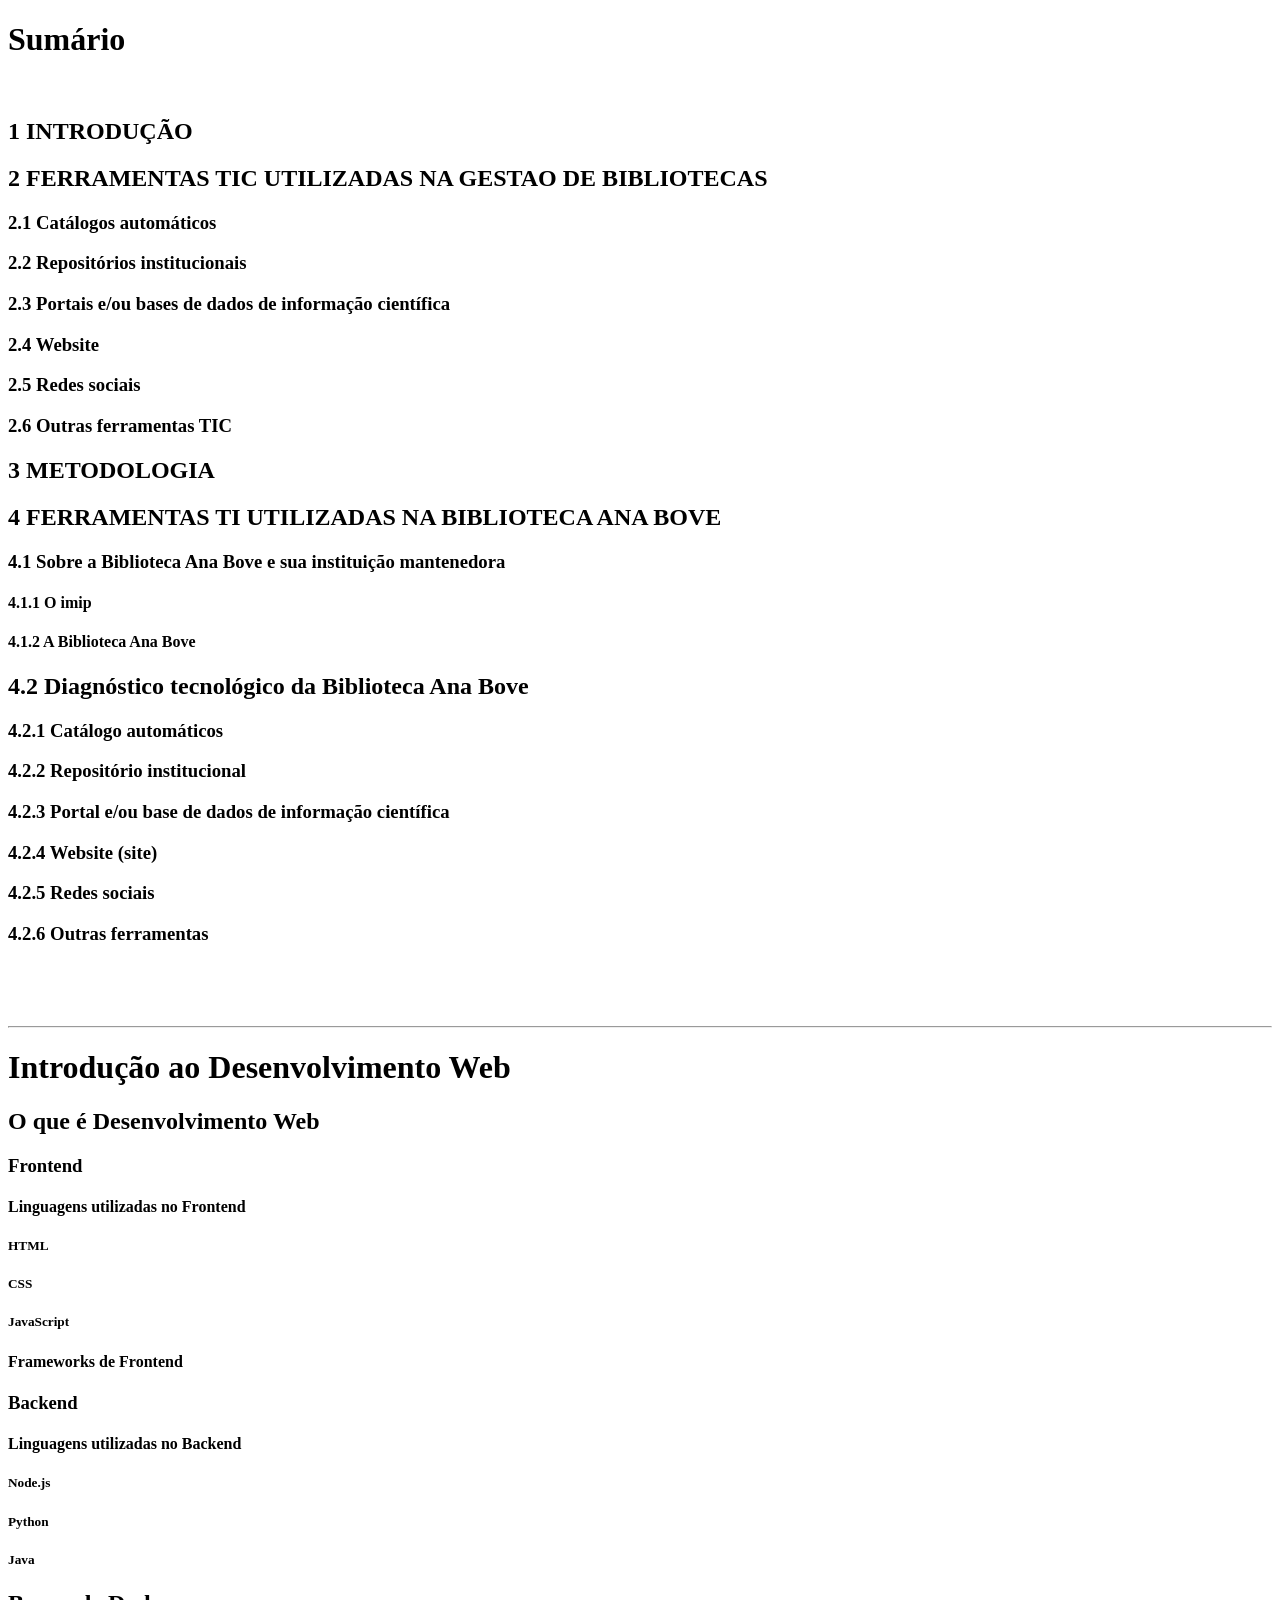
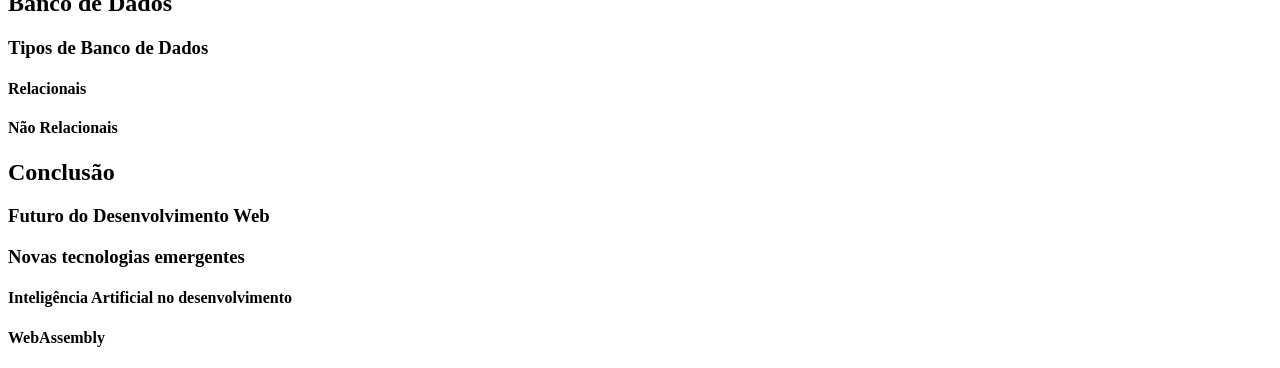
<file: aula 03/index.html>
<!DOCTYPE html>
<html lang="en">
<head>
    <meta charset="UTF-8">
    <meta name="viewport" content="width=device-width, initial-scale=1.0">
    <title>Sumário</title>
</head>
<body>
    <h1>Sumário</h1>
    <br>  
<h2> 1 INTRODUÇÃO</h2>                                                  
<h2>2 FERRAMENTAS  TIC UTILIZADAS NA GESTAO DE BIBLIOTECAS</h2>         
<h3>2.1 Catálogos automáticos</h3>                                      
<h3>2.2 Repositórios institucionais</h3>
<h3>2.3 Portais e/ou bases de dados de informação científica</h3>
<h3>2.4 Website</h3>
<h3>2.5 Redes sociais</h3>
<h3>2.6 Outras ferramentas TIC</h3>
<h2>3 METODOLOGIA</h2>
<h2>4 FERRAMENTAS TI UTILIZADAS NA BIBLIOTECA ANA BOVE</h2>
<h3>4.1 Sobre a Biblioteca Ana Bove e sua instituição mantenedora</h3>
<h4>4.1.1 O imip</h4>
<h4>4.1.2 A Biblioteca Ana Bove</h4>
<h2>4.2 Diagnóstico tecnológico da Biblioteca Ana Bove</h2>
<h3>4.2.1 Catálogo automáticos</h3>
<h3>4.2.2 Repositório institucional</h3>
<h3>4.2.3 Portal e/ou base de dados de informação científica</h3>
<h3>4.2.4 Website (site)</h3>
<h3>4.2.5 Redes sociais</h3>
<h3>4.2.6 Outras ferramentas</h3>
<br>
<br>
<br>
<hr>
<h1>Introdução ao Desenvolvimento Web</h1>
<h2> O que é Desenvolvimento Web</h2>
<h3>Frontend</h3>
<h4>Linguagens utilizadas no Frontend</h4>
<h5>HTML</h5>
<h5>CSS</h5>
<h5>JavaScript</h5>
<h4>Frameworks de Frontend</h4>
<h3>Backend</h3>
<h4>Linguagens utilizadas no Backend</h4>
<h5>Node.js</h5>
<h5>Python</h5>
<h5>Java</h5>
<h2>Banco de Dados</h2>
<h3>Tipos de Banco de Dados</h3>
<h4>Relacionais</h4>
<h4>Não Relacionais</h4>
<h2>Conclusão</h2>
<h3>Futuro do Desenvolvimento Web</h3>
<h3>Novas tecnologias emergentes</h3>
<h4>Inteligência Artificial no desenvolvimento</h4>
<h4>WebAssembly</h4>





</body>
</html>
</file>
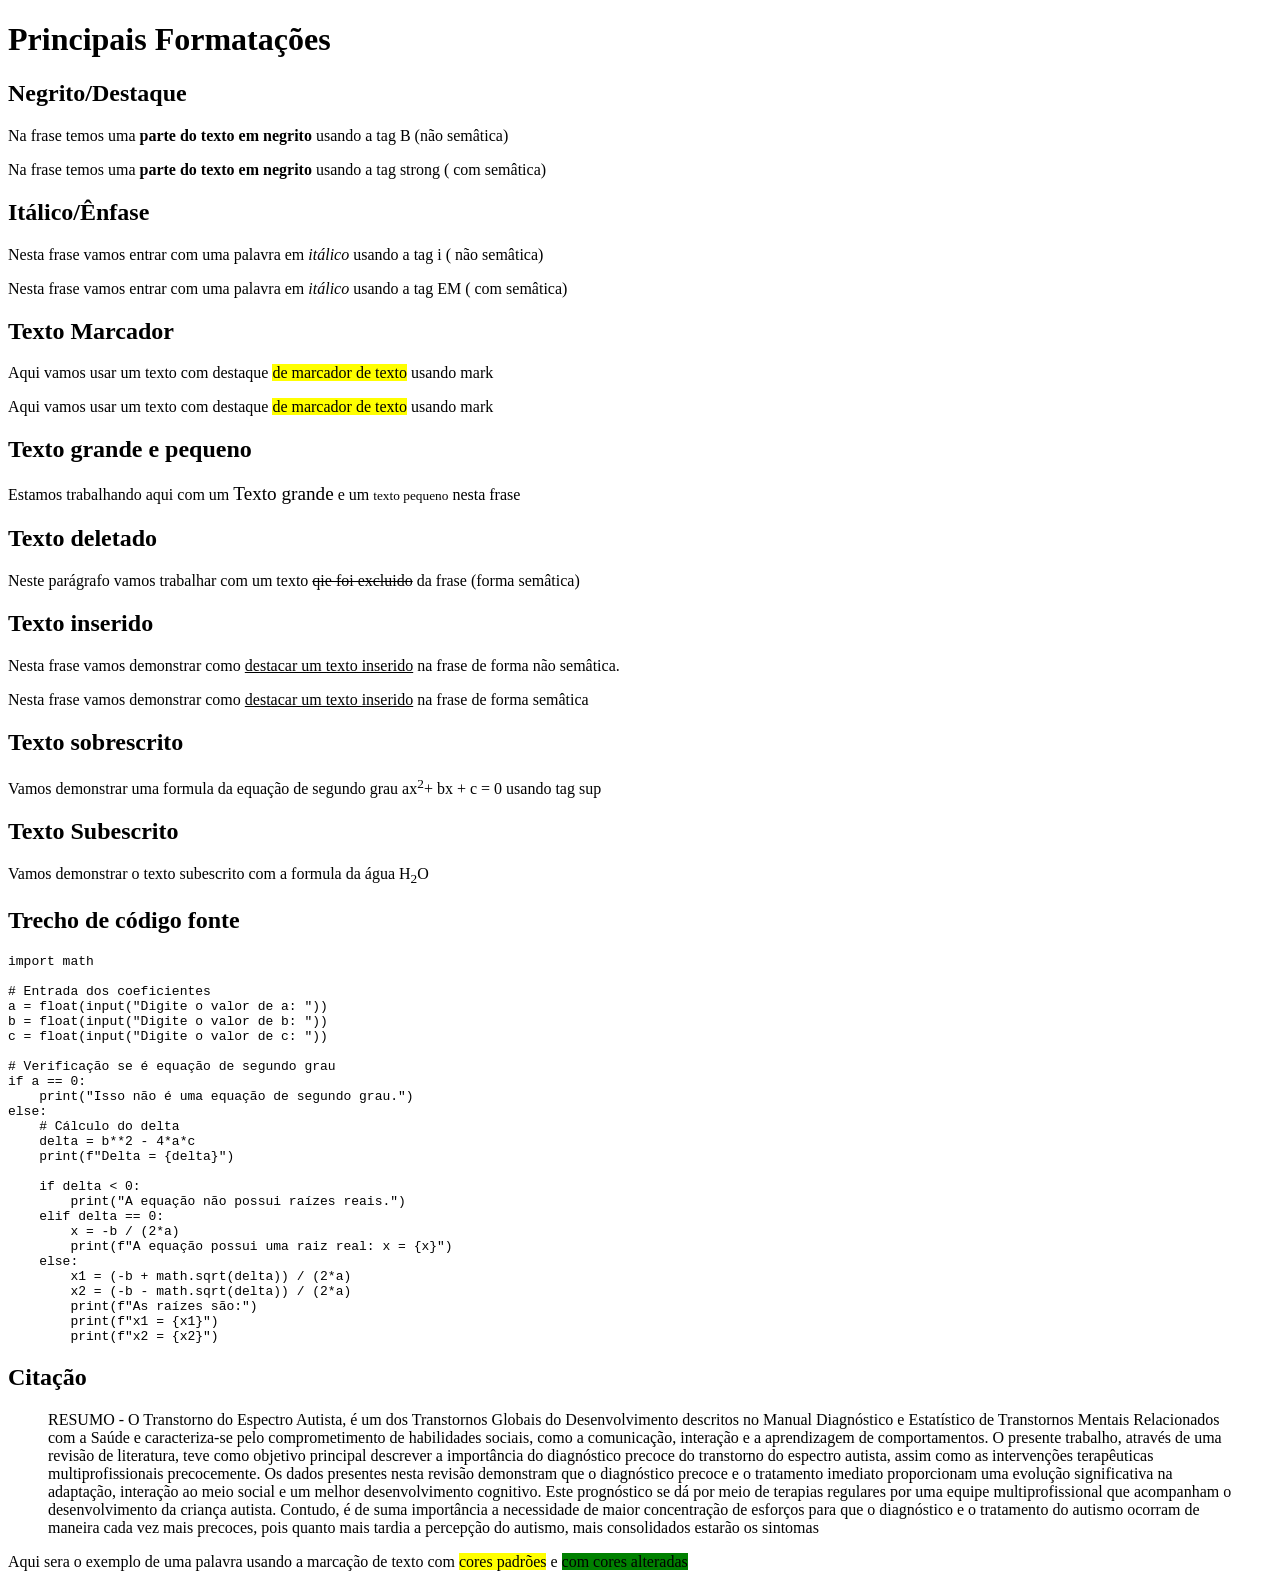
<file: aula 04/index.html>
<!DOCTYPE html>
<html lang="en">
<head>
    <meta charset="UTF-8">
    <meta name="viewport" content="width=device-width, initial-scale=1.0">
    <title>Semantica</title>
</head>
<body>
    <h1>Principais Formatações</h1>
    <h2>Negrito/Destaque</h2>
    <p>Na frase  temos uma <b>parte do texto em negrito</b> usando a tag B (não semâtica)</p>
    <p>Na frase temos uma <strong> parte do texto em negrito</strong> usando a tag strong ( com semâtica)</p>
<h2> Itálico/Ênfase</h2>
<p>Nesta frase vamos entrar com uma palavra em <i>itálico</i> usando a tag i ( não semâtica)</p>
<p>Nesta frase vamos entrar com uma palavra em <em>itálico</em> usando a tag EM ( com semâtica)</p>
<h2>Texto Marcador</h2>
<p>Aqui vamos usar um texto com destaque <mark> de marcador de texto</mark> usando mark</p>
<p>Aqui vamos usar um texto com destaque <mark>de marcador de texto</mark> usando mark</p>
<h2> Texto grande e pequeno</h2>
<p>Estamos trabalhando aqui com um <big>Texto grande</big> e um <small>texto pequeno</small> nesta frase</p>
<h2>Texto deletado</h2>
<p>Neste parágrafo  vamos trabalhar com um texto <del>qie foi excluido</del> da frase (forma semâtica)</p>
<h2>Texto inserido</h2>
<p>Nesta frase vamos demonstrar como <u> destacar um texto inserido</u> na frase de forma  não semâtica.</p>
<p>Nesta frase vamos demonstrar como <ins>destacar um texto inserido</ins> na frase de forma semâtica</p>
<h2>Texto sobrescrito</h2>
<p>Vamos demonstrar uma formula da equação de segundo grau ax<sup>2</sup>+ bx + c = 0 usando tag sup</p>
<h2>Texto Subescrito</h2>
<p>Vamos demonstrar o texto subescrito com a formula da água H<sub>2</sub>O</p>
<h2>Trecho de código fonte</h2>
<code><pre>import math

# Entrada dos coeficientes
a = float(input("Digite o valor de a: "))
b = float(input("Digite o valor de b: "))
c = float(input("Digite o valor de c: "))

# Verificação se é equação de segundo grau
if a == 0:
    print("Isso não é uma equação de segundo grau.")
else:
    # Cálculo do delta
    delta = b**2 - 4*a*c
    print(f"Delta = {delta}")

    if delta < 0:
        print("A equação não possui raízes reais.")
    elif delta == 0:
        x = -b / (2*a)
        print(f"A equação possui uma raiz real: x = {x}")
    else:
        x1 = (-b + math.sqrt(delta)) / (2*a)
        x2 = (-b - math.sqrt(delta)) / (2*a)
        print(f"As raízes são:")
        print(f"x1 = {x1}")
        print(f"x2 = {x2}")</pre></code>

<h2>Citação</h2>

        <blockquote  cite=https://fampfaculdade.com.br/wp-content/uploads/2019/12/12-DIAGNO%CC%81STICO-PRECOCE-DE-AUTISMO-UMA-REVISA%CC%83O-LITERA%CC%81RIA.pdf>
            <p> RESUMO - O Transtorno do Espectro Autista, é um dos Transtornos Globais do Desenvolvimento descritos no
Manual Diagnóstico e Estatístico de Transtornos Mentais Relacionados com a Saúde e caracteriza-se pelo
comprometimento de habilidades sociais, como a comunicação, interação e a aprendizagem de comportamentos.
O presente trabalho, através de uma revisão de literatura, teve como objetivo principal descrever a importância
do diagnóstico precoce do transtorno do espectro autista, assim como as intervenções terapêuticas
multiprofissionais precocemente. Os dados presentes nesta revisão demonstram que o diagnóstico precoce e o
tratamento imediato proporcionam uma evolução significativa na adaptação, interação ao meio social e um
melhor desenvolvimento cognitivo. Este prognóstico se dá por meio de terapias regulares por uma equipe
multiprofissional que acompanham o desenvolvimento da criança autista. Contudo, é de suma importância a
necessidade de maior concentração de esforços para que o diagnóstico e o tratamento do autismo ocorram de
maneira cada vez mais precoces, pois quanto mais tardia a percepção do autismo, mais consolidados estarão os
sintomas</p>
             </blockquote>


             <p>
                Aqui sera o exemplo de uma palavra usando a marcação de texto com <mark>cores padrões</mark> e <mark style= background-color:green> com cores alteradas</mark>



             </p>

</body>
</html>
</file>
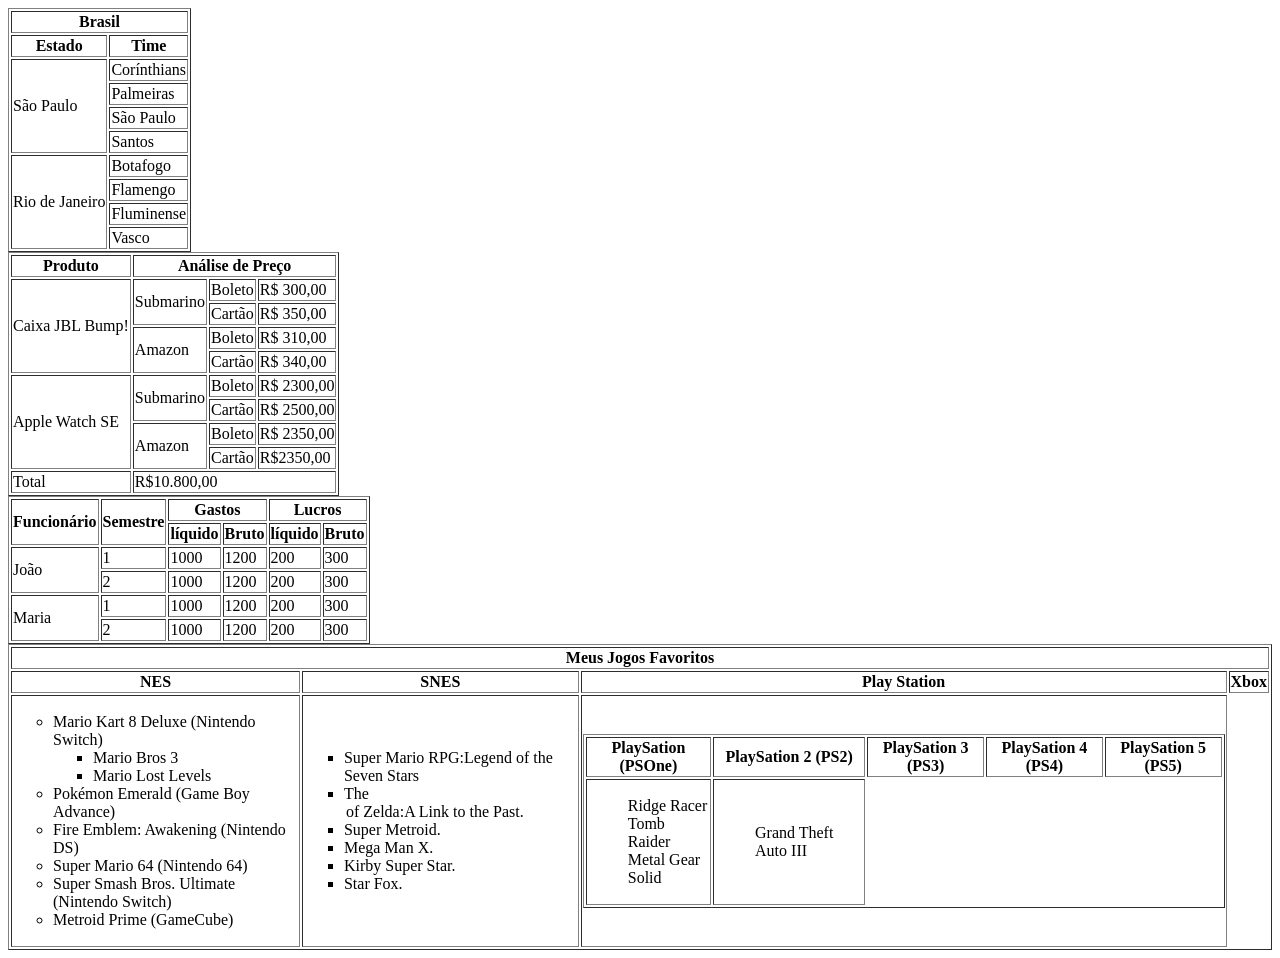
<file: aula 06/index.html>
<!DOCTYPE html>
<html lang="pt-br">

<head>
    <meta charset="UTF-8">
    <meta name="viewport" content="width=device-width, initial-scale=1.0">
    <title>Document</title>
</head>

<body>
    <table border="1">
        <thead>
            <tr>
                <th colspan="2">Brasil</th>

            </tr>
            <tr>
                <th>Estado</th>
                <th>Time</th>
            </tr>
        </thead>
        <tbody>
            <tr>
                <td rowspan="4">São Paulo</td>
                <td>Corínthians</td>
            </tr>
            <tr>

                <td>Palmeiras</td>
            </tr>
            <tr>

                <td>São Paulo</td>
            </tr>
            <tr>

                <td>Santos</td>
            </tr>
            <tr>
                <td rowspan="4">Rio de Janeiro</td>
                <td>Botafogo</td>
            </tr>
            <tr>

                <td>Flamengo</td>
            </tr>
            <tr>

                <td>Fluminense</td>
            </tr>
            <tr>

                <td>Vasco</td>
            </tr>
        </tbody>
        <tfoot>

        </tfoot>

        <table border="1">
            <thead>
                <tr>
                    <th>Produto</th>
                    <th colspan="3">Análise de Preço</th>
                </tr>
            </thead>
            <tbody>
                <tr>
                    <td rowspan="4">Caixa JBL Bump!</td>
                    <td rowspan="2">Submarino</td>
                    <td>Boleto</td>
                    <td>R$ 300,00</td>
                </tr>
                <tr>
                    <td>Cartão</td>
                    <td>R$ 350,00</td>
                </tr>
                <tr>
                    <td rowspan="2">Amazon</td>
                    <td>Boleto</td>
                    <td>R$ 310,00</td>
                </tr>
                <tr>
                    <td>Cartão</td>
                    <td>R$ 340,00</td>
                </tr>
                <tr>
                    <td rowspan="4">Apple Watch SE</td>
                    <td rowspan="2">Submarino</td>
                    <td>Boleto</td>
                    <td>R$ 2300,00</td>
                </tr>
                <tr>
                    <td>Cartão</td>
                    <td>R$ 2500,00</td>

                </tr>
                <tr>
                    <td rowspan="2">Amazon</td>
                    <td> Boleto</td>
                    <td>R$ 2350,00</td>
                </tr>
                <tr>
                    <td>Cartão</td>
                    <td>R$2350,00</td>
                </tr>

            </tbody>
            <tfoot>
                <tr>
                    <td>Total</td>
                    <td colspan="3">R$10.800,00</td>
                </tr>
            </tfoot>
        </table>
        <table border="1">
            <thead>
                <tr>
                    <th rowspan="2">Funcionário</th>
                    <th rowspan="2">Semestre</th>
                    <th colspan="2">Gastos</th>
                    <th colspan="2">Lucros</th>
                </tr>
                <tr>
                    <th>líquido</th>
                    <th>Bruto</th>
                    <th>líquido</th>
                    <th>Bruto</th>
                </tr>
            </thead>
            <tbody>
                <tr>
                    <td rowspan="2">João</td>
                    <td>1</td>
                    <td>1000</td>
                    <td>1200</td>
                    <td>200</td>
                    <td>300</td>
                </tr>
                <tr>
                    <td>2</td>
                    <td>1000</td>
                    <td>1200</td>
                    <td>200</td>
                    <td>300</td>
                </tr>
                <tr>
                    <td rowspan="2">Maria</td>
                    <td>1</td>
                    <td>1000</td>
                    <td>1200</td>
                    <td>200</td>
                    <td>300</td>

                </tr>
                <tr>
                    <td>2</td>
                    <td>1000</td>
                    <td>1200</td>
                    <td>200</td>
                    <td>300</td>
                </tr>
            </tbody>
            <tfoot></tfoot>
        </table>

        <table border="1">

            <thead>
                <tr>
                    <th colspan="4">Meus Jogos Favoritos</th>
                </tr>
                <tr>
                    <th>NES</th>
                    <th>SNES</th>
                    <th>Play Station</th>
                    <th>Xbox</th>
                </tr>
            </thead>
            <tbody>
                <tr>
                    <td><ul type="circle">
                        <li>Mario Kart 8 Deluxe (Nintendo Switch)</li>
                        <ul type="square">
                         <li>Mario Bros 3</li>
                         <li>Mario Lost Levels</li>

                        </ul>
                        <li>Pokémon Emerald (Game Boy Advance)</li>
                        <li>Fire Emblem: Awakening
                            (Nintendo DS)
                        </li>
                        <li>Super Mario 64 (Nintendo 64)</li>
                        <li>Super Smash Bros. Ultimate
                            (Nintendo Switch)
                        </li>
                        <li>Metroid Prime (GameCube)</li>
     
                    </ul>
                    </td>
                    <td>
                        <ul type="square">
                            <li>Super Mario RPG:Legend of the Seven Stars</li>
                            <li>The <Legend>of Zelda:A Link to the Past.</Legend></li>
                            <li>Super Metroid.</li>
                            <li>Mega Man X.</li>
                            <li>Kirby Super Star.</li>
                            <li>Star Fox.</li>
                        </ul>
                    </td>
                    <td>
                        <table border="1">
                            <thead>
                                <tr>
                                    <th>PlaySation
                                        (PSOne)
                                    </th>
                                    <th>PlaySation 2 (PS2)</th>
                                    <th>PlaySation 3 (PS3)</th>
                                    <th>PlaySation 4 (PS4)</th>
                                    <th>PlaySation 5 (PS5)</th>
                                </tr>
                            </thead>
                            <tbody>
                                <tr>
                                    <td>
                                        <ul type="none">
                                            <li>Ridge Racer</li>
                                            <li>Tomb Raider</li>
                                            <li>Metal Gear</li>
                                            <li>Solid</li>
                                            
                                        </ul>
                                    </td>
                                    <td><ul type="none">
                                        <li>Grand Theft
                                             Auto III</li>
                                        <li></li>
                                    </ul></td>


                                </tr>
                            </tbody>
                        </table>
                    </td>
                </tr>
                




            </tbody>




















        </table>
























</body>

</html>
</file>
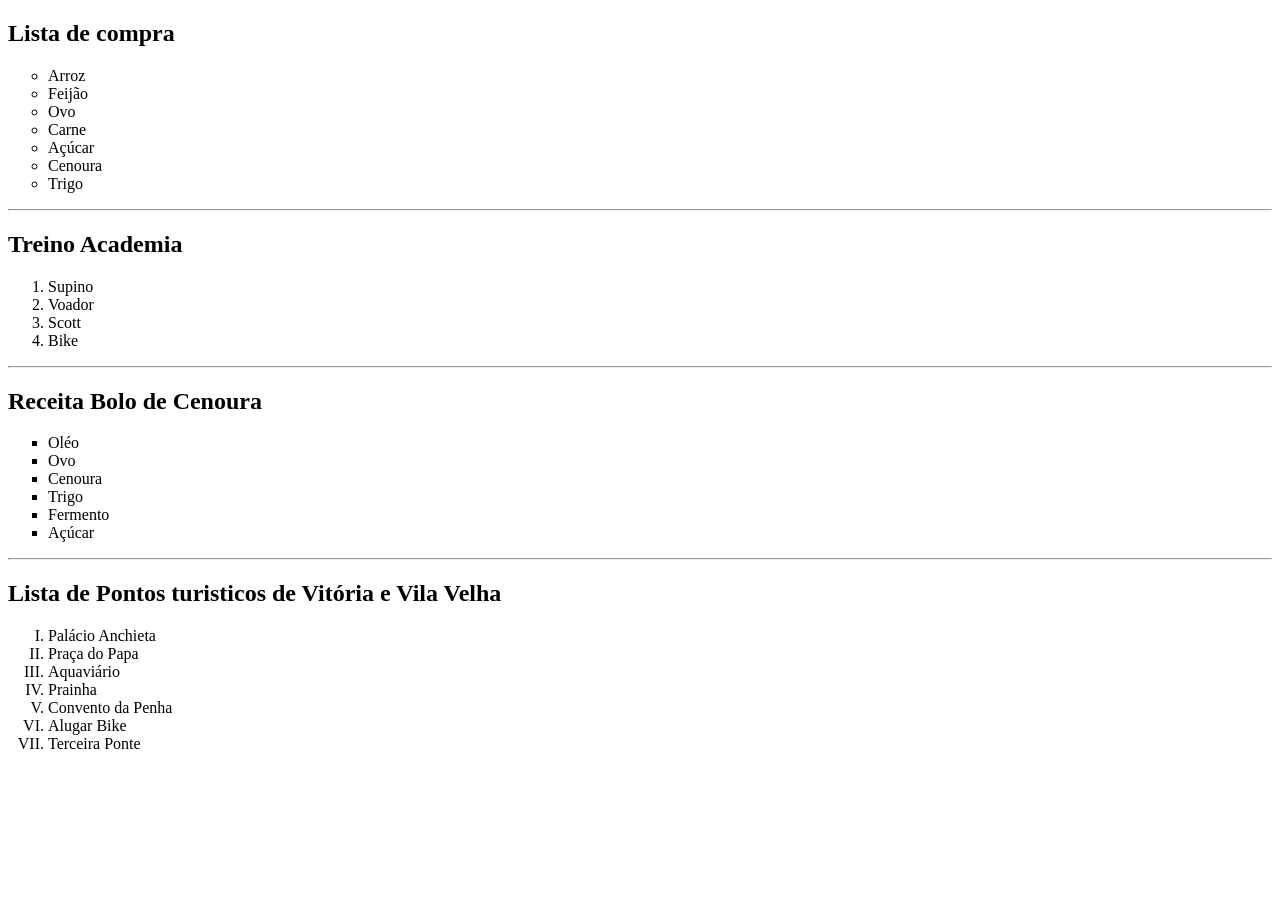
<file: aula 5/index.html>
<!DOCTYPE html>
<html lang="en">
<head>
    <meta charset="UTF-8">
    <meta name="viewport" content="width=device-width, initial-scale=1.0">
    <title>listas</title>
</head>
<body>
    <h2>Lista de compra</h2>
<ul type="circle">
    <li>Arroz</li>
    <li>Feijão</li>
    <li>Ovo</li>
    <li>Carne</li>
    <li>Açúcar</li>
    <li>Cenoura</li>
    <li>Trigo</li>

</ul>
<hr>
<h2>Treino Academia</h2>
<ol type="1" start="1">
    <li>Supino</li>
    <li>Voador</li>
    <li>Scott</li>
    <li>Bike</li>
</ol>
<hr>
<h2>Receita Bolo de Cenoura</h2>
<ul type="square">
    <li>Oléo</li>
    <li>Ovo</li>
    <li>Cenoura</li>
    <li>Trigo</li>
    <li>Fermento</li>
    <li>Açúcar</li>
</ul>
<hr>
<h2>Lista de Pontos turisticos de Vitória e Vila Velha</h2>
<ol type="I" start="1">
    <li> Palácio Anchieta</li>
    <li>Praça do Papa</li>
    <li>Aquaviário</li>
    <li>Prainha</li>
    <li> Convento da Penha</li>
    <li>Alugar Bike</li>
    <li> Terceira Ponte</li>

</ol>











    
</body>
</html>
</file>
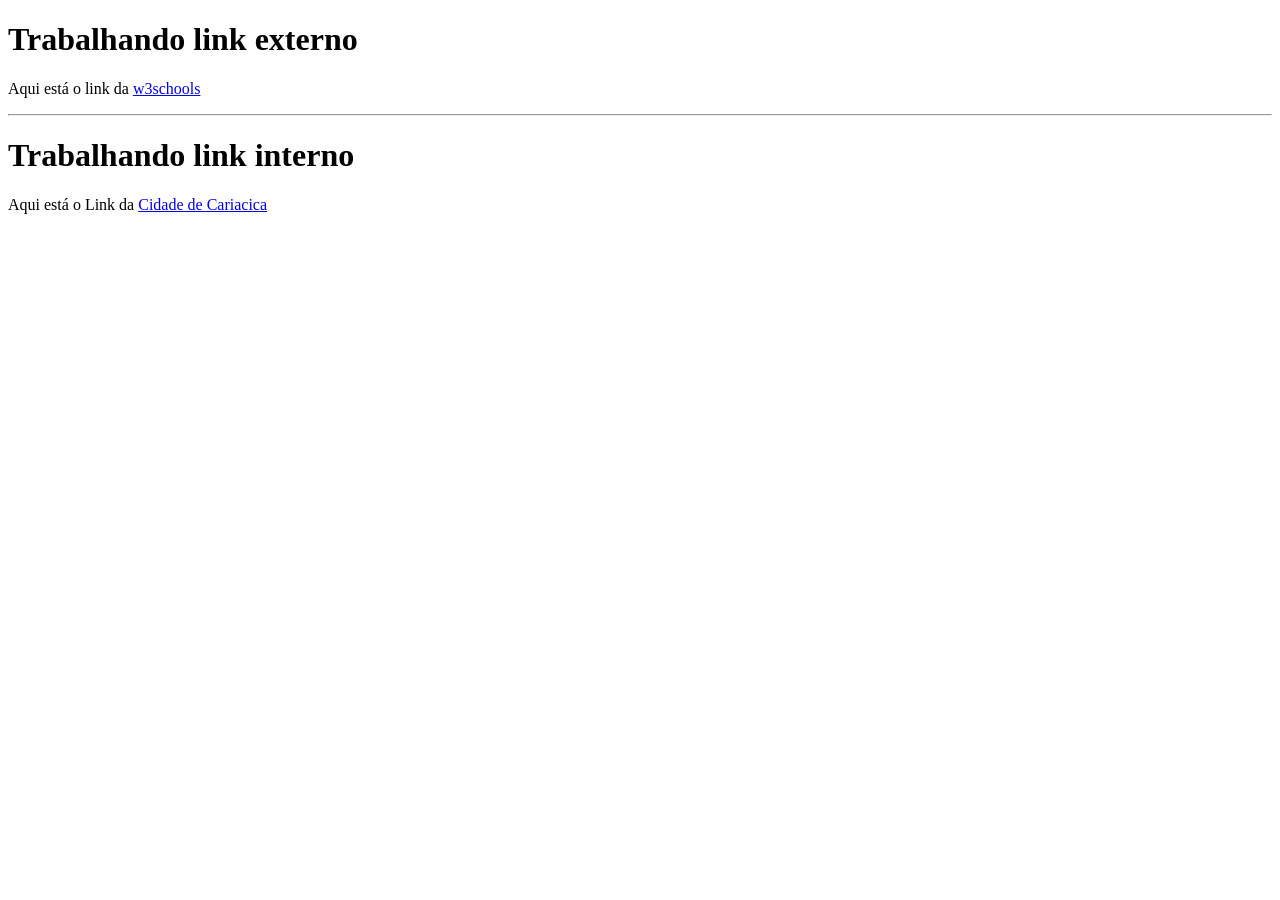
<file: Aula 7/index.html>
<!DOCTYPE html>
<html lang="pt-br">
<head>
    <meta charset="UTF-8">
    <meta name="viewport" content="width=device-width, initial-scale=1.0">
    <title>Document</title>
</head>
<body>
    <h1> Trabalhando link externo </h1>
<p> Aqui está o link da <a href="https://www.w3schools.com/" target="_blank"> w3schools</a></p>
<hr>
<h1>Trabalhando link interno</h1>
<p>Aqui está o Link da <a href="cidades/cariacica.html" target="_self"> Cidade de Cariacica</a></p>



</body>
</html>
</file>
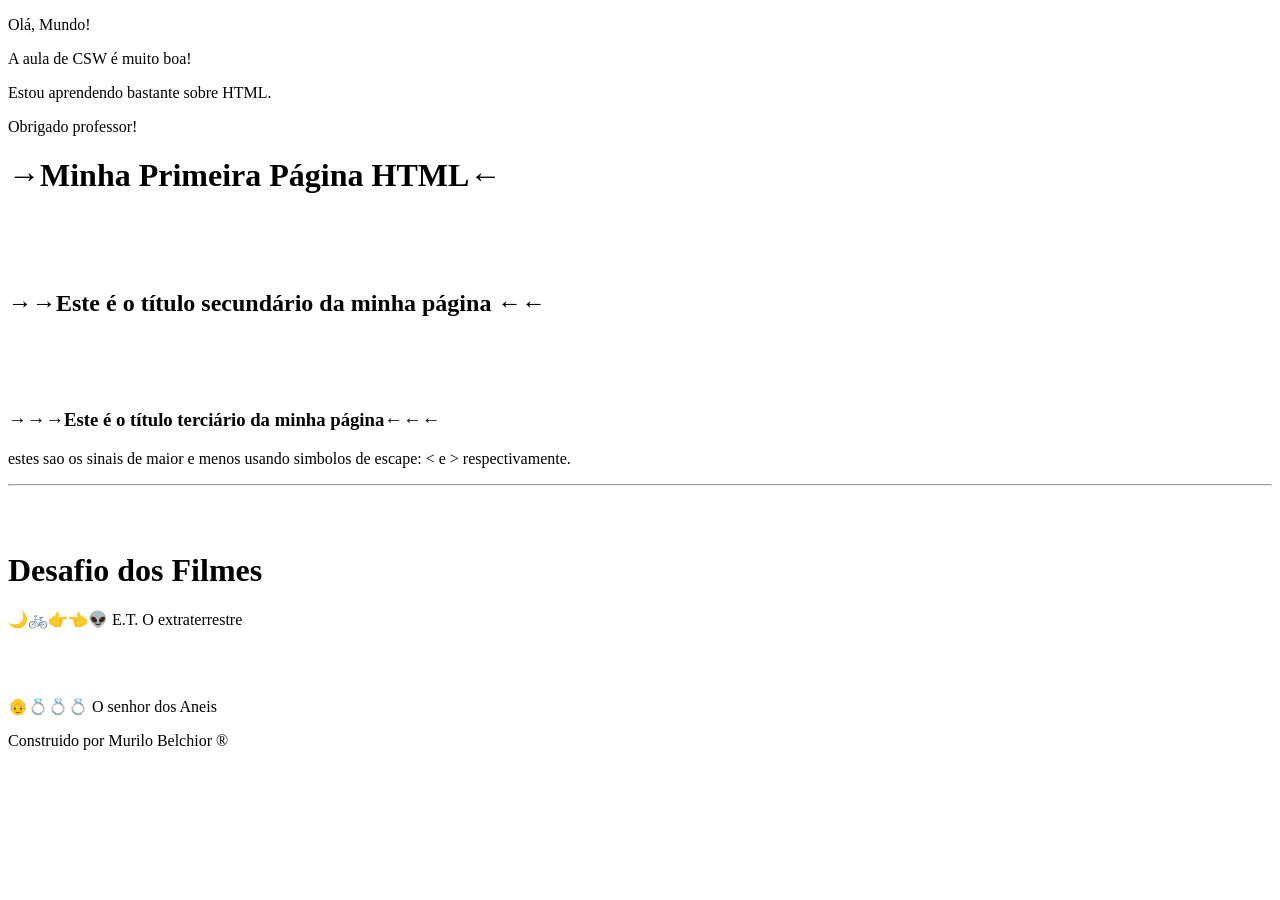
<file: aula-01/index.html>
<!DOCTYPE html>
<html lang="pt-br"> 
<head>
    <meta charset="UTF-8">
    <meta name="viewport" content="width=device-width, initial-scale=1.0">
    <title>Aula-01</title>
</head>
<body>
    <p>Olá, Mundo!</p>
   <p> A aula de CSW é muito boa! </p>
   <p> Estou aprendendo bastante sobre HTML.</p>
   <p> Obrigado professor!</p>

   <h1>&rarr;Minha Primeira Página HTML&larr;</h1>
   <br>
   <br>
   <br>
   <H2>&rarr;&rarr;Este é o título secundário da minha página &larr;&larr;</H2>
   <br>
   <br>
   <br>
   <h3>&rarr;&rarr;&rarr;Este é o título terciário da minha página&larr;&larr;&larr;</h3>
<p>
estes sao os sinais de maior e menos usando simbolos de escape: 
&lt; e &gt; respectivamente.


</p>
<hr>
<br>
<br>
<h1>Desafio dos Filmes</h1>
<p>&#x1F319;&#x1F6B2;&#x1F449;&#x1F448;&#x1F47D; E.T. O extraterrestre</p>
<br>
<br>
<p>&#x1F474;&#x1F48D;&#x1F48D;&#x1F48D; O senhor dos Aneis </p>



<p>Construido por Murilo Belchior &reg;</p>
</body>
</html>
</file>
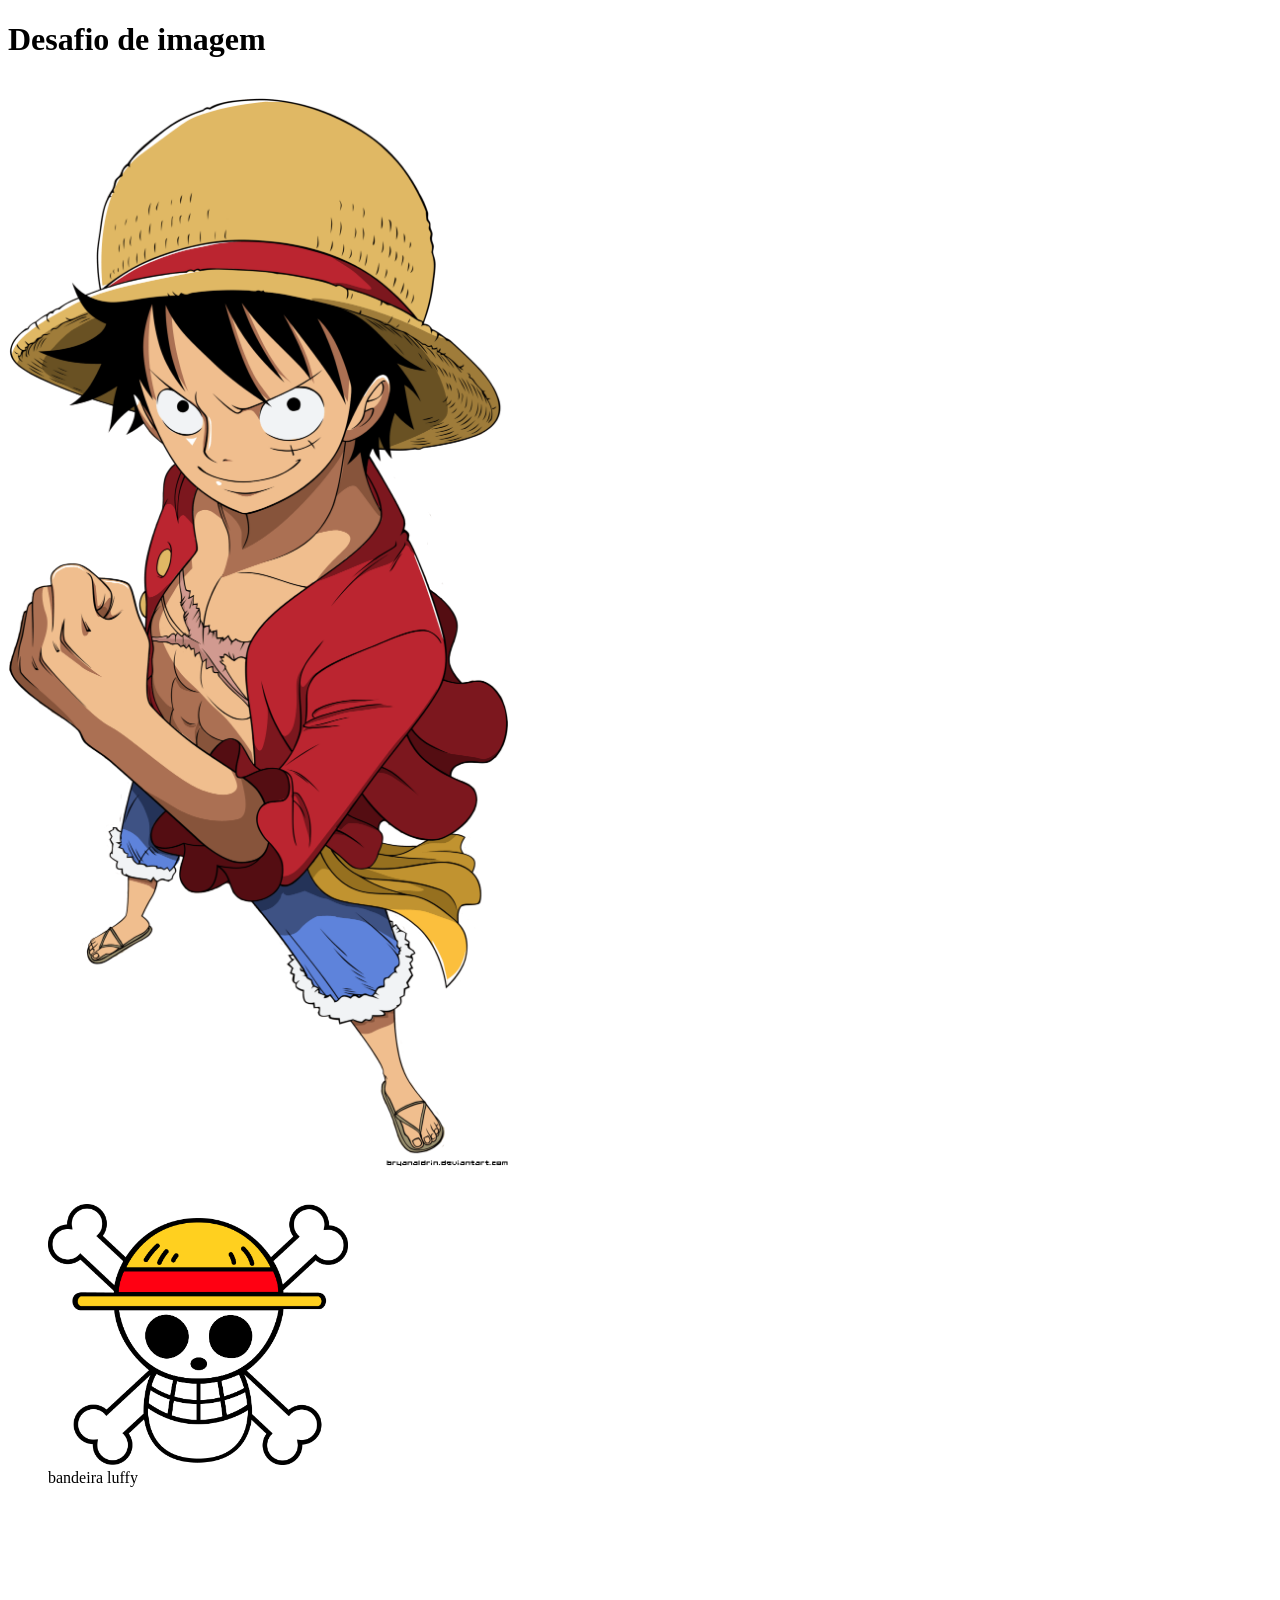
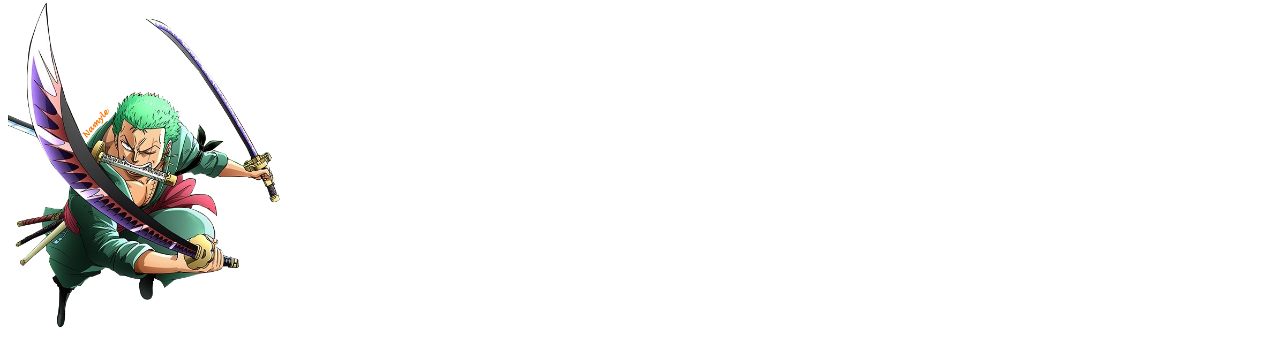
<file: aula.02/index.html>
<!DOCTYPE html>
<html lang="pt-br">
<head>
    <meta charset="UTF-8">
    <meta name="viewport" content="width=device-width, initial-scale=1.0">
    <link rel="shortcut icon" href="favicon-32x32 chapeu.png" type="image/x-icon">
    <title>Aula02</title>
</head>
<body>
    <h1>Desafio de imagem</h1>
    <br>
    <img src="Luffy-PNG-Photos.png" width="500px" alt="Luffy encarando">
    <br>
    <br>
    <figure>
        <img src="simbolo luffy.png" alt="bandeira luffy"
        width="300px">
        <figcaption>bandeira luffy</figcaption>
    </figure>
    <br>
    <br>
    <picture>
    <source media="(max-width: 800px)"
    srcset="zoro-P.png" width="300px">
    <img src="zoro-G.png" alt="Zoro" width="300px">
    </picture>
</body>
</html>
</file>
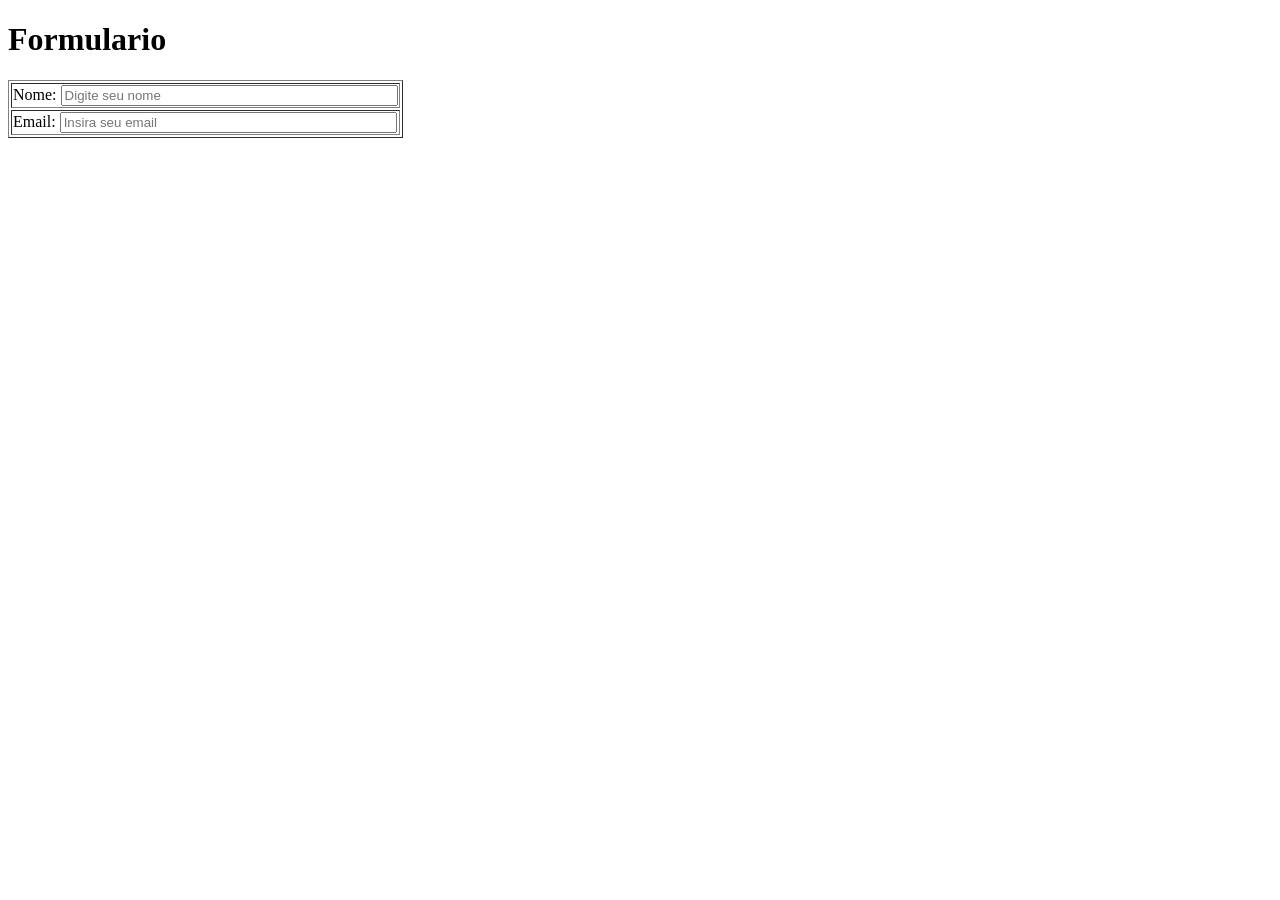
<file: aula09/index.html>
<!DOCTYPE html>
<html lang="pt-br">
<head>
    <meta charset="UTF-8">
    <meta name="viewport" content="width=device-width, initial-scale=1.0">
    <title>Formulario</title>
</head>
<body>
    <h1>Formulario</h1>
   <table border="1">
    <tr>
        <td>
 <form action="mbelchiorr@gmail.com" method="post">
<label for="nome-usuario">Nome:</label>
<input type="text" name="nome-usuario" id="nome-usuario" size="40"
maxlength="50" value="" placeholder="Digite seu nome">
 </td>
 </tr>
 <tr>
<td>
<label for="email-usuario"> Email:</label>
<input type="text" name="email-usuario" id="email-usuario" size="40" maxlength="50" value="" placeholder="Insira seu email">
</td>
</tr>





   </table>






    </form>
</body>
</html>
</file>
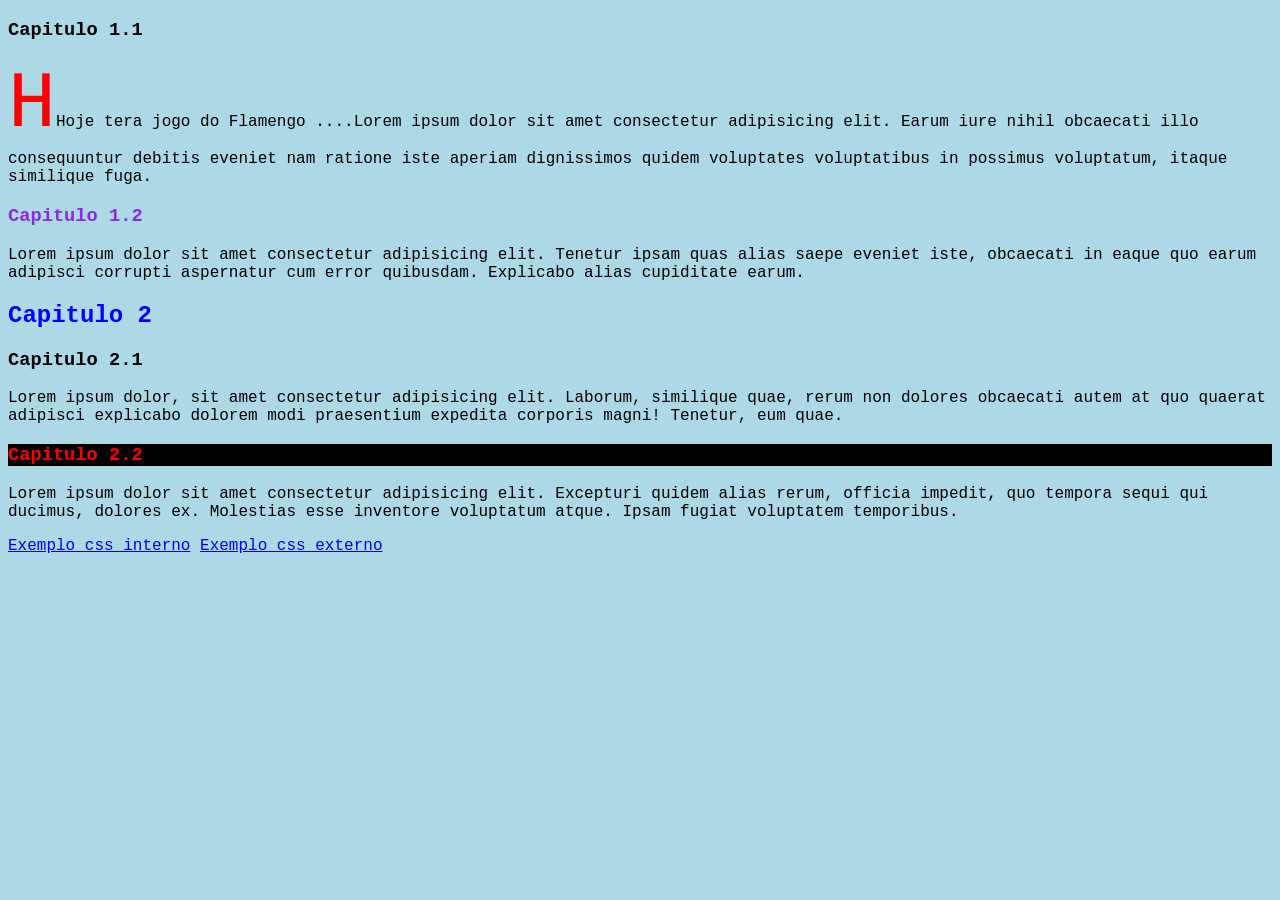
<file: aula10/index.html>
<!DOCTYPE html>
<html lang="pt-br">
<head>
    <meta charset="UTF-8">
    <meta name="viewport" content="width=device-width, initial-scale=1.0">
    <title>Document</title>
</head>
<body style="background-color: lightblue; font-family: 'Courier New', Courier, monospace;">
<h3>Capitulo 1.1</h3>
<p> <span style="font-size: 5em; color: red;">H</span>Hoje tera jogo do Flamengo ....Lorem ipsum dolor sit amet consectetur adipisicing elit. Earum iure nihil obcaecati illo consequuntur debitis eveniet nam ratione iste aperiam dignissimos quidem voluptates voluptatibus in possimus voluptatum, itaque similique fuga.</p>  

<h3 style="color: blueviolet; ">Capitulo 1.2</h3>
<p>Lorem ipsum dolor sit amet consectetur adipisicing elit. Tenetur ipsam quas alias saepe eveniet iste, obcaecati in eaque quo earum adipisci corrupti aspernatur cum error quibusdam. Explicabo alias cupiditate earum.</p>

<h2 style="color: blue;">Capitulo 2</h2>
<h3>Capitulo 2.1</h3>
<p>Lorem ipsum dolor, sit amet consectetur adipisicing elit. Laborum, similique quae, rerum non dolores obcaecati autem at quo quaerat adipisci explicabo dolorem modi praesentium expedita corporis magni! Tenetur, eum quae.</p>

<h3 style="color: red;background-color: black;">Capitulo 2.2</h3>
<p>Lorem ipsum dolor sit amet consectetur adipisicing elit. Excepturi quidem alias rerum, officia impedit, quo tempora sequi qui ducimus, dolores ex. Molestias esse inventore voluptatum atque. Ipsam fugiat voluptatem temporibus.</p>

<a href="./interno.html" target="_self">Exemplo css interno</a>
<a href="./externo.html" target="_self">Exemplo css externo</a>

</body>
</html>
</file>
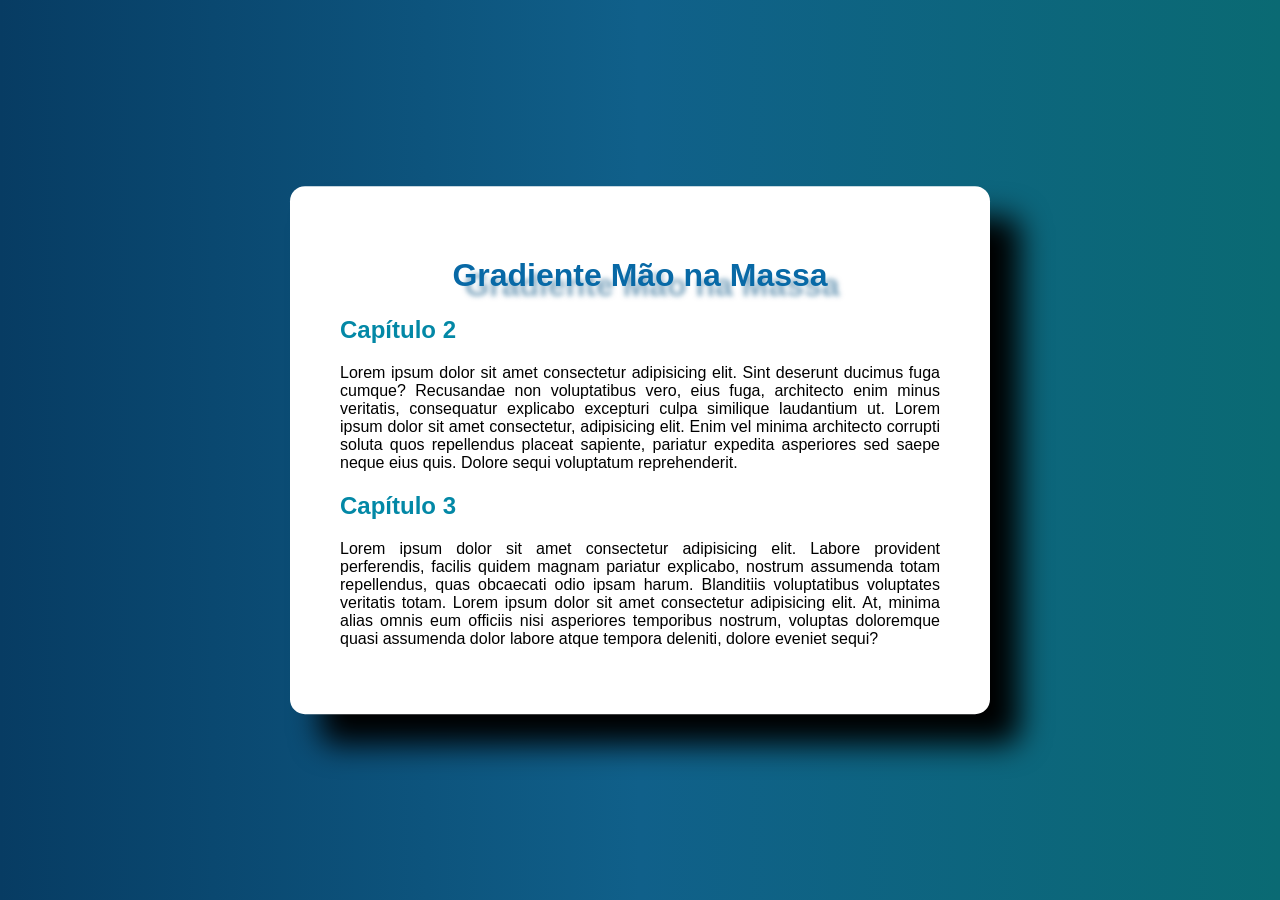
<file: aula11/index.html>
<!DOCTYPE html>
<html lang="pt-br">
<head>
    <meta charset="UTF-8">
    <meta name="viewport" content="width=device-width, initial-scale=1.0">
    <title>Document</title>
    <link rel="stylesheet" href="style.css">
</head>
<body >
<main>

    <h1>Gradiente Mão na Massa</h1>
    <h2>Capítulo 2</h2>
    <p>Lorem ipsum dolor sit amet consectetur adipisicing elit. Sint deserunt ducimus fuga cumque? Recusandae non voluptatibus vero, eius fuga, architecto enim minus veritatis, consequatur explicabo excepturi culpa similique laudantium ut. Lorem ipsum dolor sit amet consectetur, adipisicing elit. Enim vel minima architecto corrupti soluta quos repellendus placeat sapiente, pariatur expedita asperiores sed saepe neque eius quis. Dolore sequi voluptatum reprehenderit.</p>
    <h2>Capítulo 3</h2>
    <p>Lorem ipsum dolor sit amet consectetur adipisicing elit. Labore provident perferendis, facilis quidem magnam pariatur explicabo, nostrum assumenda totam repellendus, quas obcaecati odio ipsam harum. Blanditiis voluptatibus voluptates veritatis totam. Lorem ipsum dolor sit amet consectetur adipisicing elit. At, minima alias omnis eum officiis nisi asperiores temporibus nostrum, voluptas doloremque quasi assumenda dolor labore atque tempora deleniti, dolore eveniet sequi?</p>
</main>
</body>
</html>
</file>
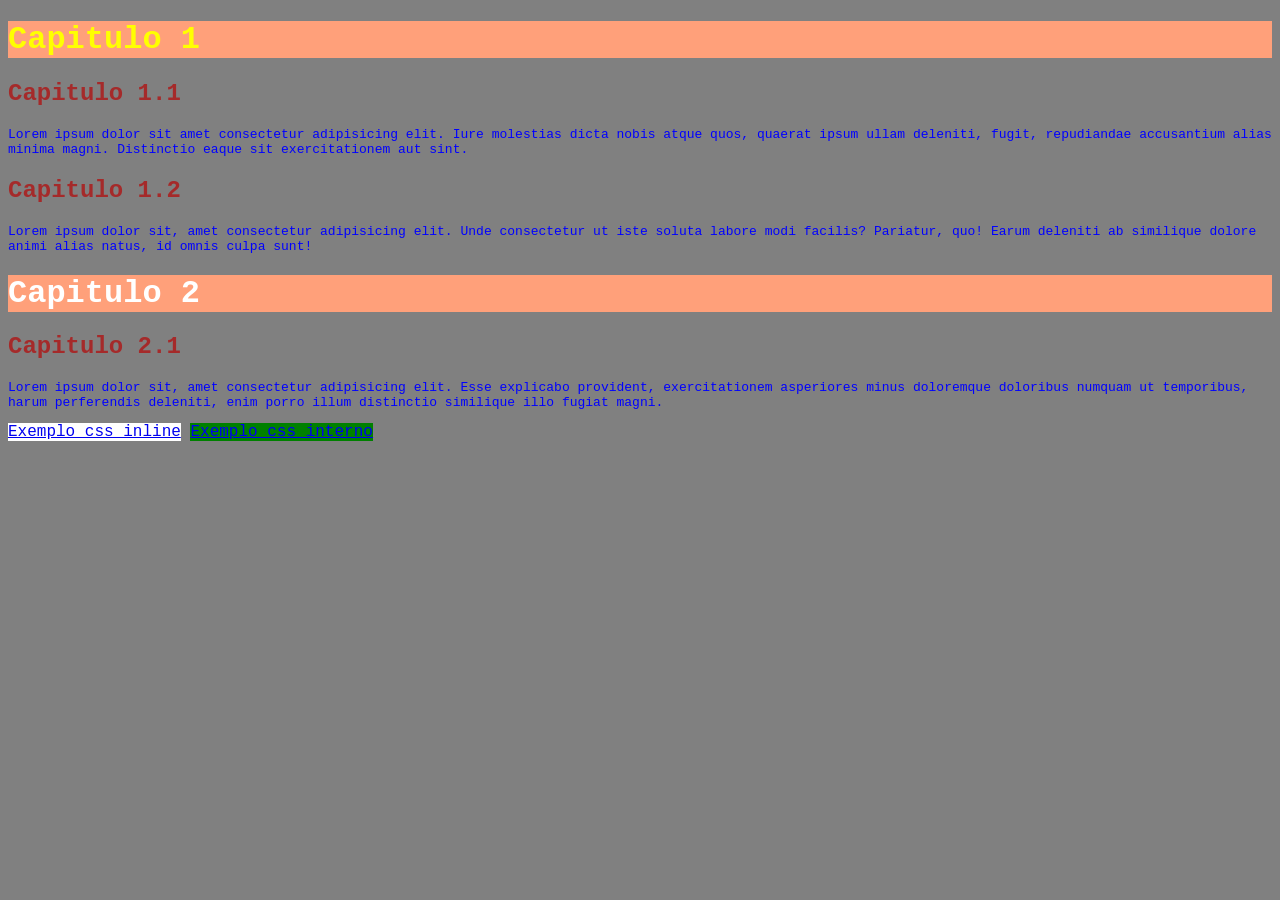
<file: aula10/externo.html>
<!DOCTYPE html>
<html lang="pt-br">
<head>
    <meta charset="UTF-8">
    <meta name="viewport" content="width=device-width, initial-scale=1.0">
    <title>Document</title>
    <link rel="stylesheet" href="style.css">
</head>
<body>
<h1 style="color: yellow;">Capitulo 1</h1>
<h2>Capitulo 1.1</h2>
<p>Lorem ipsum dolor sit amet consectetur adipisicing elit. Iure molestias dicta nobis atque quos, quaerat ipsum ullam deleniti, fugit, repudiandae accusantium alias minima magni. Distinctio eaque sit exercitationem aut sint.</p>
<h2>Capitulo 1.2</h2>
<p>Lorem ipsum dolor sit, amet consectetur adipisicing elit. Unde consectetur ut iste soluta labore modi facilis? Pariatur, quo! Earum deleniti ab similique dolore animi alias natus, id omnis culpa sunt!</p>
<h1>Capitulo 2</h1>
<h2>Capitulo 2.1</h2>
<p>Lorem ipsum dolor sit, amet consectetur adipisicing elit. Esse explicabo provident, exercitationem asperiores minus doloremque doloribus numquam ut temporibus, harum perferendis deleniti, enim porro illum distinctio similique illo fugiat magni.</p>
<a style="background-color: white;" href="./index.html" target="_self">Exemplo css inline</a>
<a style="background-color: green;" href="./interno.html" target="_self">Exemplo css interno</a>




</body>
</html>
</file>
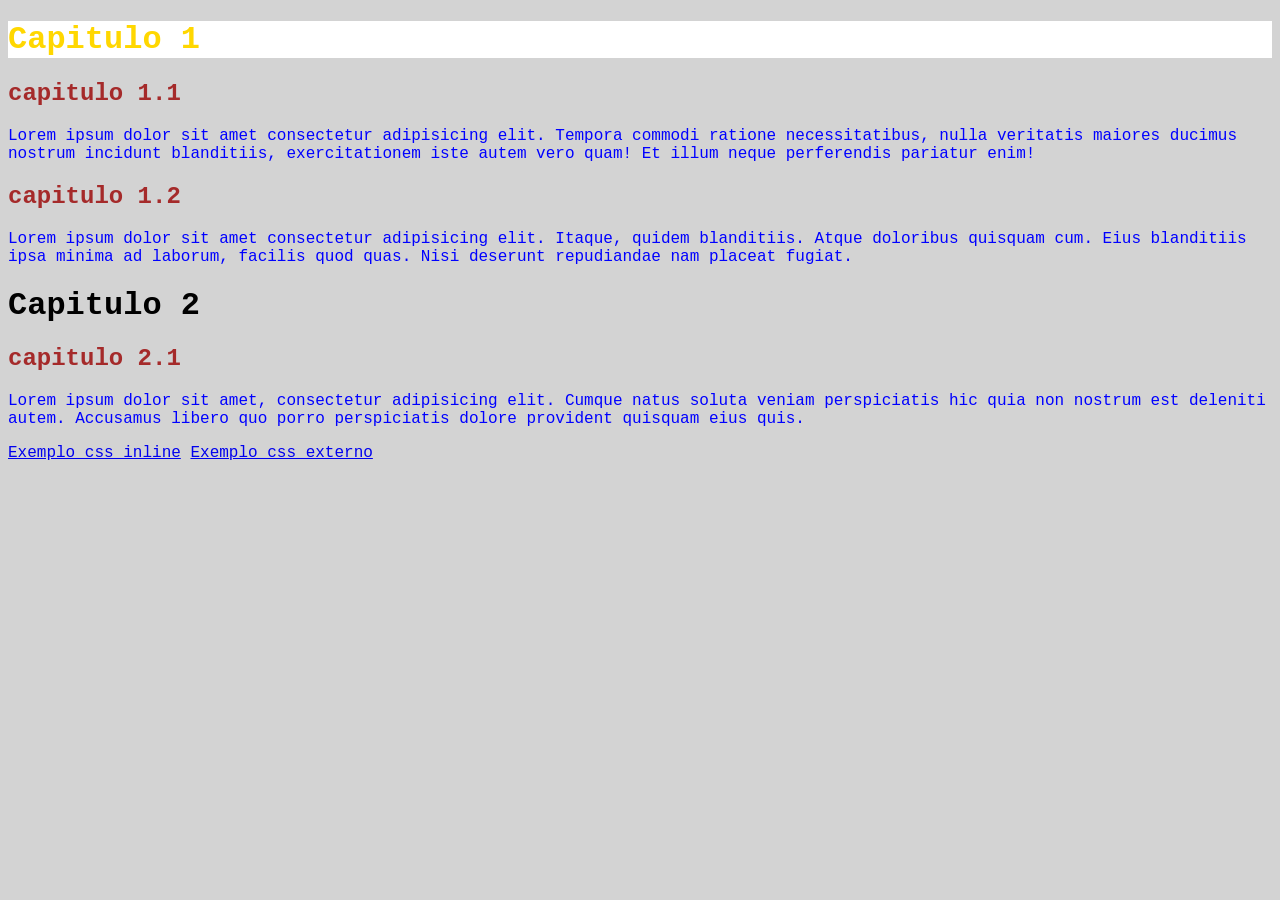
<file: aula10/interno.html>
<!DOCTYPE html>
<html lang="pt-br">
<head>
    <meta charset="UTF-8">
    <meta name="viewport" content="width=device-width, initial-scale=1.0">
    <title>Document</title>
<style>
    body {
        font-family: 'Courier New', Courier, monospace;
        font-size: 1em;
        color: blue;
        background-color: lightgray;
    }
    h1{
        font-size: 2em;
        color: black;
    }
    h2{
        color: brown;
    }
</style>


</head>
<body>
    
<h1 style="color: gold;background-color: white;">Capitulo 1</h1>
<h2>capitulo 1.1</h2>
<p>Lorem ipsum dolor sit amet consectetur adipisicing elit. Tempora commodi ratione necessitatibus, nulla veritatis maiores ducimus nostrum incidunt blanditiis, exercitationem iste autem vero quam! Et illum neque perferendis pariatur enim!</p>
<h2>capitulo 1.2</h2>
<p>Lorem ipsum dolor sit amet consectetur adipisicing elit. Itaque, quidem blanditiis. Atque doloribus quisquam cum. Eius blanditiis ipsa minima ad laborum, facilis quod quas. Nisi deserunt repudiandae nam placeat fugiat.</p>
<h1>Capitulo 2</h1>
<h2>capitulo 2.1</h2>
<p>Lorem ipsum dolor sit amet, consectetur adipisicing elit. Cumque natus soluta veniam perspiciatis hic quia non nostrum est deleniti autem. Accusamus libero quo porro perspiciatis dolore provident quisquam eius quis.</p>

<a href="./index.html" target="_self">Exemplo css inline</a>
<a href="./externo.html" target="_self">Exemplo css externo</a>




</body>
</html>
</file>
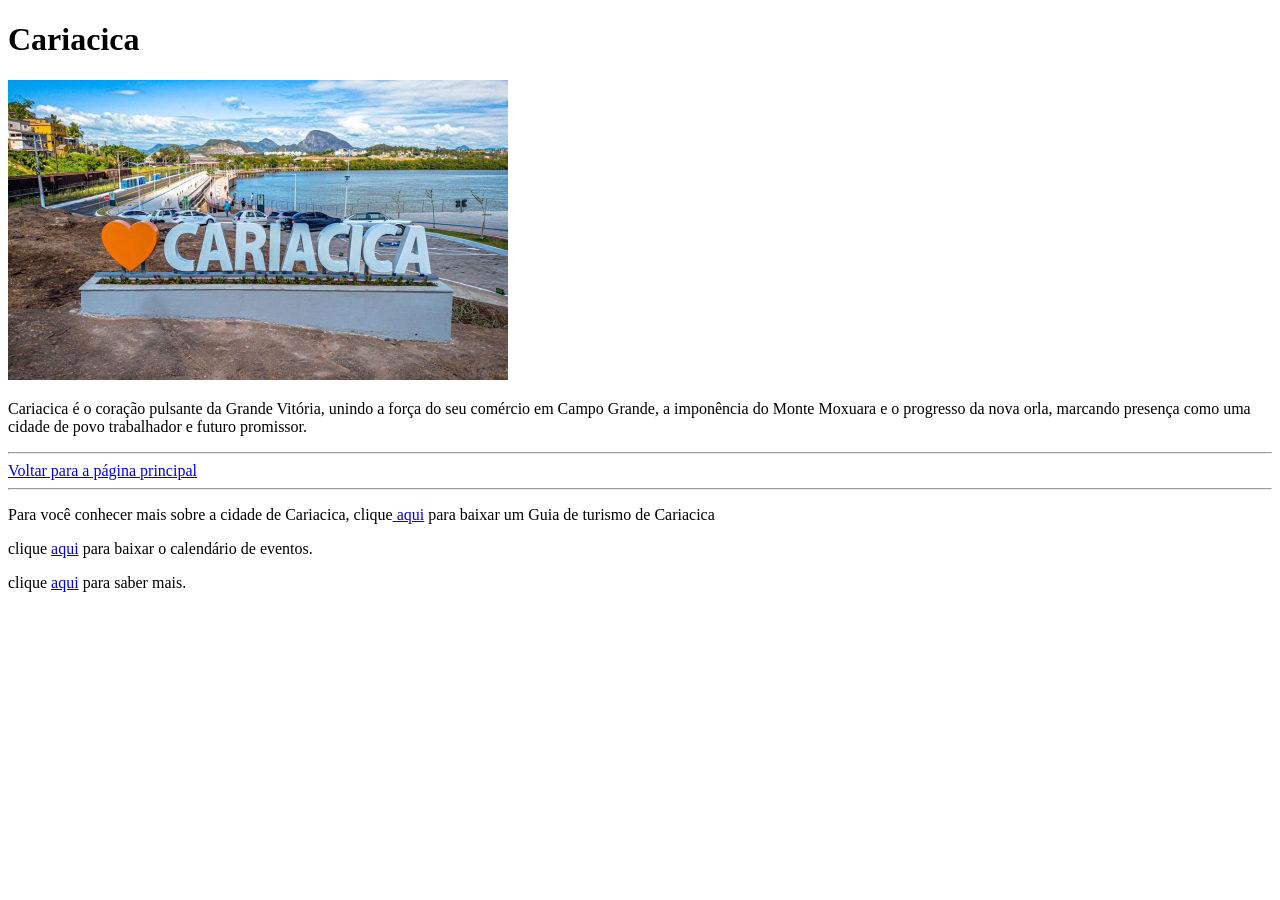
<file: Aula 7/cidades/cariacica.html>
<!DOCTYPE html>
<html lang="pt-br">
<head>
    <meta charset="UTF-8">
    <meta name="viewport" content="width=device-width, initial-scale=1.0">
    <title>Cariacica</title>
</head>
<body>
    <h1>Cariacica</h1>
    <img src="../img/imgcariacica.jpg" alt="foto de letreiro de Cariacica">
    <p>Cariacica é o coração pulsante da Grande Vitória, unindo a força do seu comércio em Campo Grande, a imponência do Monte Moxuara e o progresso da nova orla, marcando presença como uma cidade de povo trabalhador e futuro promissor.</p>
    <hr>
<a href="../index.html" target="_self"> Voltar para a página principal </a>
<hr>
<p>Para você conhecer mais sobre a cidade de Cariacica, clique<a href="../Download/pdf/GuiadeservicosturísticosdeCariacica.pdf" target="_blank"> aqui</a> para baixar um Guia de turismo de Cariacica</p>
<p>clique <a href="../Download/Doc/cariacica.doc" target="_blank"> aqui</a>  para baixar o calendário  de eventos. </p>
<p>clique <a href="../Download/zip/cariacica.zip" target="_blank"> aqui</a> para saber mais.</p>


</body>
</html>
</file>
<file: aula11/style.css>
*{
    font-family: Impact, Haettenschweiler, 'Arial Narrow Bold', sans-serif;
}
body{
    background-image: linear-gradient(90deg,#073C63,#10608A,#0A6A73);
} 
main{
    background-color: white;
    box-shadow: 30px 30px 30px black;
    width: 600px;
    padding: 50px;
    margin: auto;
    border-radius: 15px;
    position: absolute;
    top: 50%;
    left: 50%;
    transform: translate(-50%,-50%);
}
h1{
    color: #0869a6;
    text-align: center;
    text-shadow: 12px 10px 5px #05528383;

}
h2{
    color: #0388a6;
}

p{
    text-align: justify;
}
</file>
<file: aula10/style.css>
body{
    font-family: 'Courier New', Courier, monospace;
    font-size: 1em;
    color: brown;
    background-color: grey;
}
h1{
    font-size: 2em;
    color: white;
    background-color: lightsalmon;
}
h2{
    color: brown;
}
p{
    color: blue;
    font-size: small;
}
</file>
